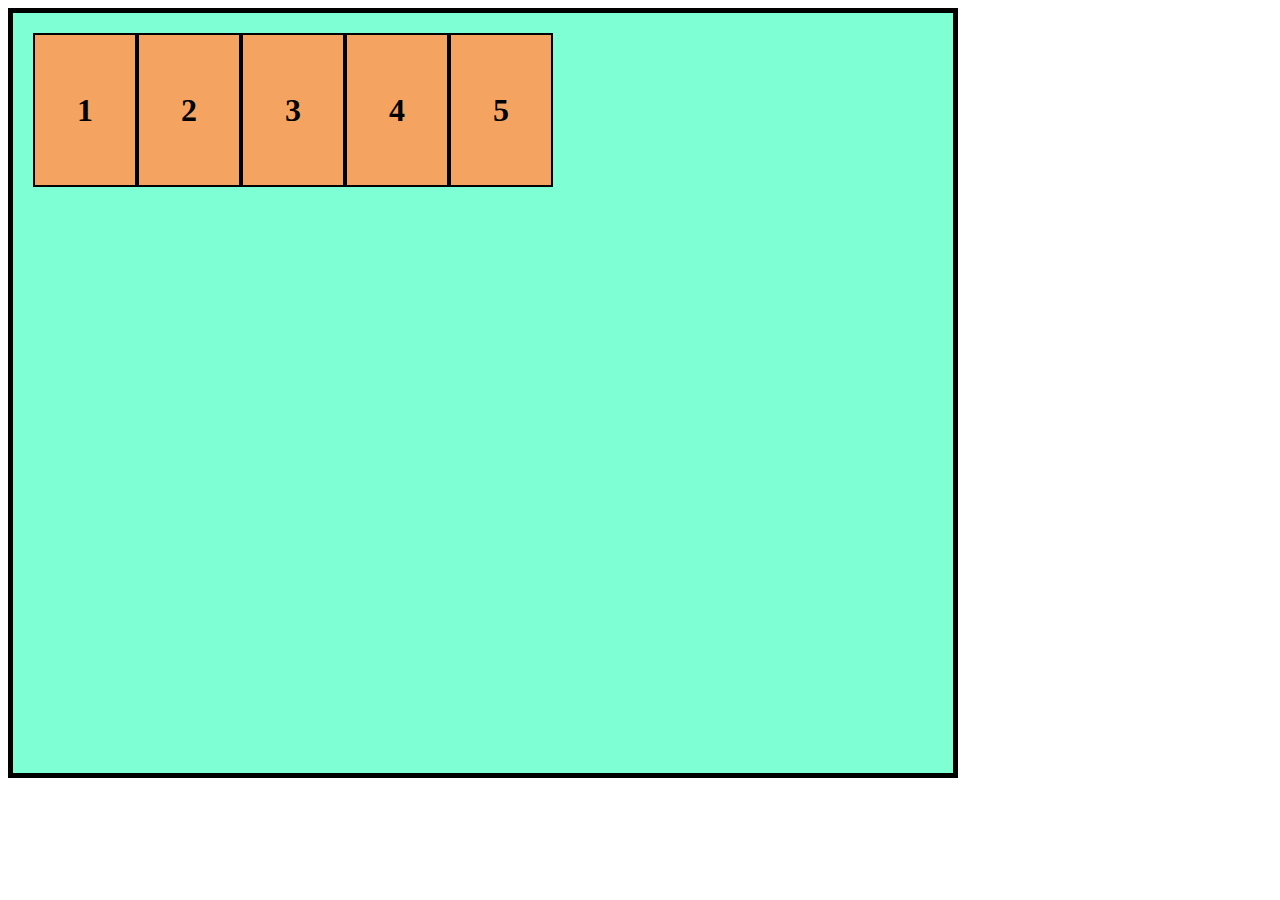
<file: index.html>
<!DOCTYPE html>
<html lang="en">
<head>
    <meta charset="UTF-8">
    <meta http-equiv="X-UA-Compatible" content="IE=edge">
    <meta name="viewport" content="width=device-width, initial-scale=1.0">
    <title>Document</title>
    <link rel="stylesheet" href="style.css" />
</head>
<body>

<div class="flex-container">
    <div class="child-div">1</div>
    <div class="child-div">2</div>
    <div class="child-div test">3</div>
    <div class="child-div">4</div>
    <div class="child-div">5</div>
    <!-- <div class="child-div">6</div>
    <div class="child-div">7</div>
    <div class="child-div">8</div>
    <div class="child-div">9</div> -->
    <!-- <div class="child-div">10</div>
    <div class="child-div">11</div>
    <div class="child-div">12</div> -->
  
</div>

</body>
</html>
</file>
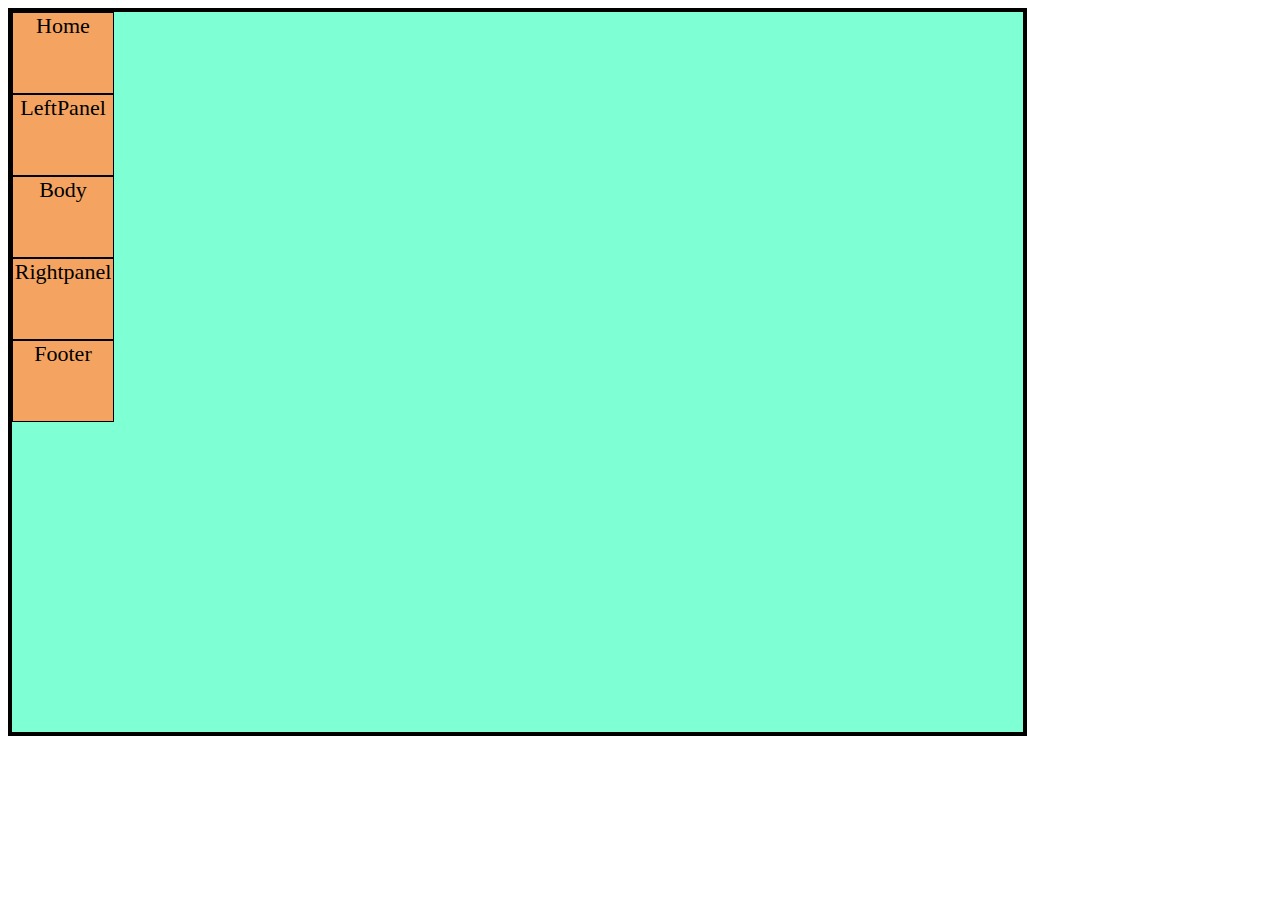
<file: FlexExamples.html>
<!DOCTYPE html>
<html lang="en">
<head>
    <meta charset="UTF-8">
    <meta http-equiv="X-UA-Compatible" content="IE=edge">
    <meta name="viewport" content="width=device-width, initial-scale=1.0">
    <link rel="stylesheet" href="test.css" />
    <title>Document</title>
</head>
<body>
 <div class="Flex-container">
    <div class="flex-items">Home</div>
    <div class="flex-items">LeftPanel</div>
    <div class="flex-items">Body</div>
    <div class="flex-items">Rightpanel</div>
    <div class="flex-items">Footer</div>
    <!-- <div class="flex-items">5</div> -->
    <!-- <div class="flex-items">6</div>
    <div class="flex-items">7</div>
    <div class="flex-items">8</div>
    <div class="flex-items">9</div>
    <div class="flex-items">10</div> -->
 </div>   
</body>
</html>
</file>
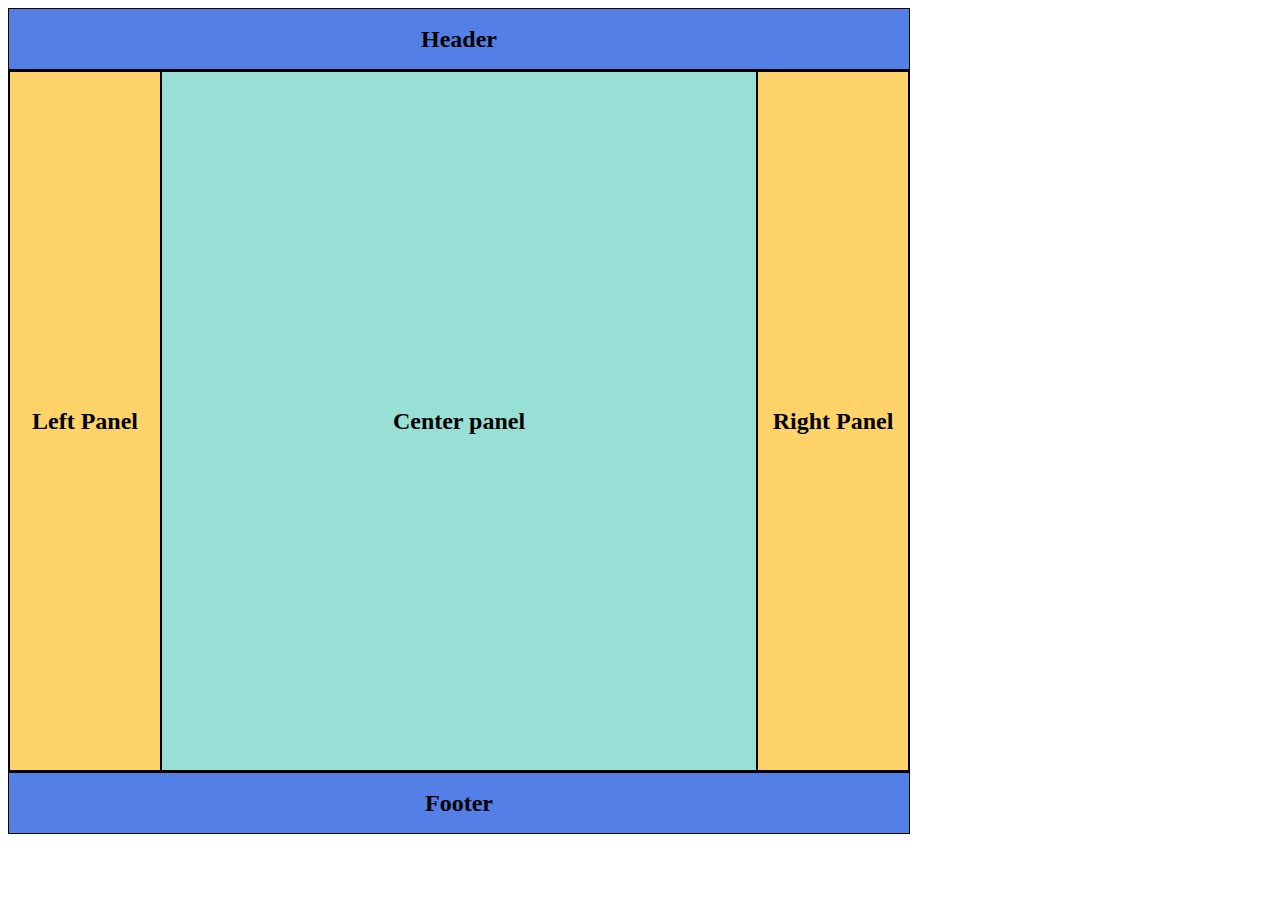
<file: masonStruture.html>
<!DOCTYPE html>
<html lang="en">
<head>
    <meta charset="UTF-8">
    <meta http-equiv="X-UA-Compatible" content="IE=edge">
    <meta name="viewport" content="width=device-width, initial-scale=1.0">
    <link rel="stylesheet" href="style.css" />
    <title>Document</title>
</head>
<body>
    <div class="header">
        Header
    </div>
    <div class="body">
    <div class="flex-items">Left Panel</div>
    <div class="flex-items">Center panel</div>
    <div class="flex-items">Right Panel</div>
    </div>
    <div class="footer">
        Footer
    </div>
</body>
</html>
</file>
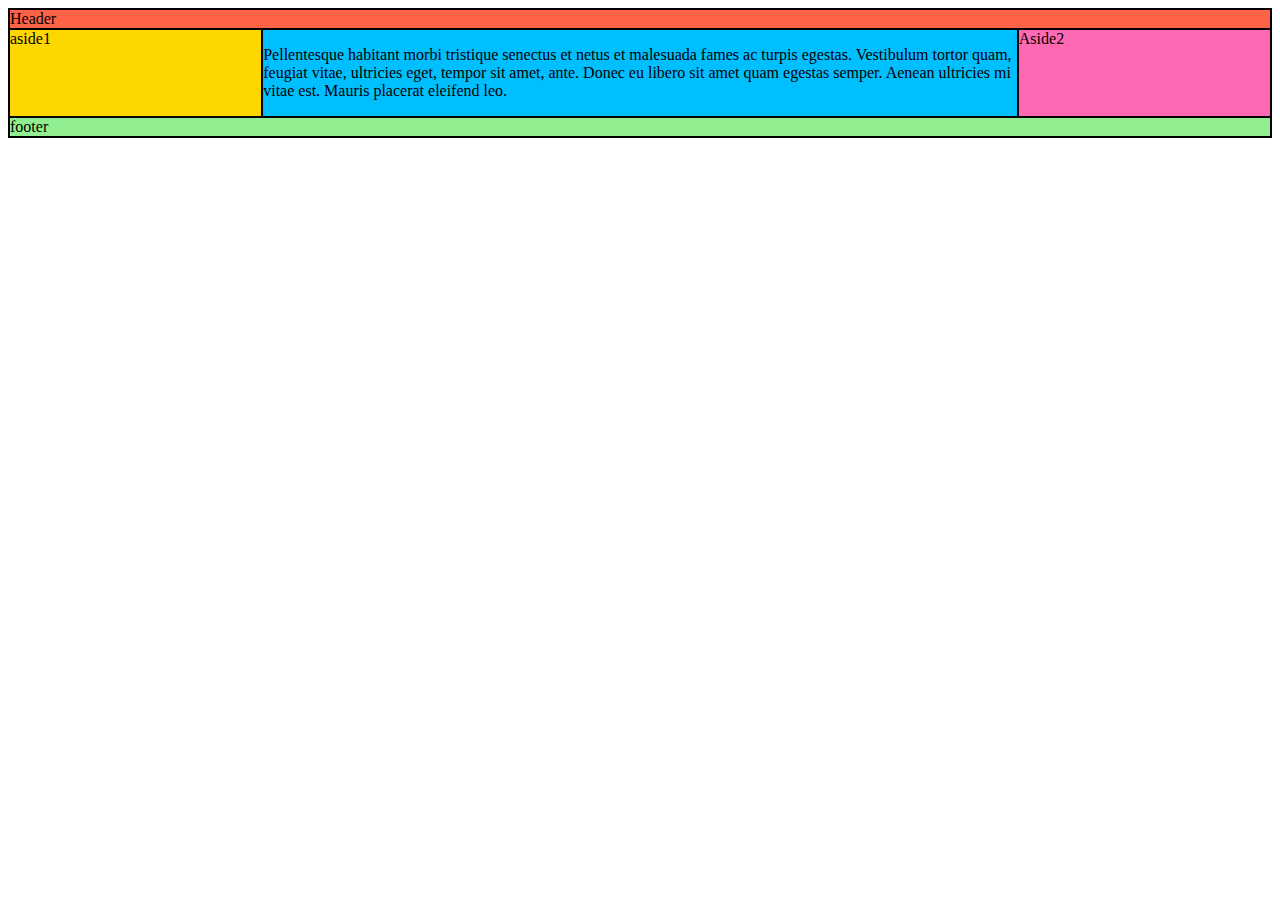
<file: mobile.html>
<!DOCTYPE html>
<html lang="en">
<head>
    <meta charset="UTF-8">
    <meta http-equiv="X-UA-Compatible" content="IE=edge">
    <meta name="viewport" content="width=device-width, initial-scale=1.0">
    <link rel="stylesheet" href="mobile.css">
    <title>Document</title>
</head>
<body>
    <div class="wrapper">
       <header class="header">
        Header
       </header> 
       <article class="main">
        <p>Pellentesque habitant morbi tristique senectus et netus et 
            malesuada fames ac turpis egestas. Vestibulum tortor quam, 
            feugiat vitae, ultricies eget, tempor sit amet, ante. Donec eu 
            libero sit amet quam egestas semper. Aenean ultricies mi vitae 
            est. Mauris placerat eleifend leo.</p>
       </article>
       <aside class="aside aside-1">
        aside1
       </aside>
       <aside class="aside aside-2">
        Aside2
       </aside>
       <footer class="footer">
        footer
       </footer>
    </div>
</body>
</html>
</file>
<file: style.css>
.flex-container{
    height: 80vh;
    width:100vh;
    border: 5px solid black;
    background-color: aquamarine;
    padding:20px;
    display: flex;
    flex-flow: row wrap;
    flex-direction: row;
    justify-content:flex-start;
    align-items:flex-start;
    align-content: space-between;

}

/* This styling is for the flexgrow */
/* .flex-container{
 
    width:100vh;
    border: 5px solid black;
    background-color: aquamarine;
    padding:20px;
    display: flex;
  

  

} */
.child-div {
    display: flex;
    align-items: center;
    justify-content: center;
    height:150px;
    width:100px;
    border: 2px solid black;
    background-color: sandybrown;
    font-size: 32px;
    font-weight: bold;
    
}
/* margin auto will cover the restof the space */
.child-div:nth-child(3)
{
   
    /* margin-right: auto; */
}

/* .child-div:nth-child(1)
{
    flex-grow: 1;
} */




.body{
    display: flex;
    flex-direction:row ;
    justify-content: center;
    height:700px;
    width: 100vh;
    
    background-color:#98DFD6;
    border: 1px solid black;
}

.flex-items{
    
    display: flex;
    justify-content: center;
    align-items: center;
    border: 1px solid black;
    width:150px;
    text-align: center;
    font-size: x-large;
    font-weight: bolder;
}

.header, .footer {
    display: flex;
    justify-content: center;
    align-items: center;
    height: 60px;
    width: 100vh;
    border: 1px solid black;
    background-color:#537FE7;
    text-align: center;
    font-size: x-large;
    font-weight: bolder;
}


.flex-items:nth-child(2){
flex-grow: 2;
}

.flex-items:nth-child(1){
    background-color: #FDD36A;
}

.flex-items:nth-child(3){
    background-color: #FDD36A;
}
</file>
<file: test.css>
.Flex-container{
    border:4px solid black;
    height:80vh;
    width: 80%;
    background-color: aquamarine;
    /* display: flex;
    flex-direction: row;
    flex-wrap: wrap;
    align-content: flex-start; */
    /* justify-content: space-between; */
   
    

}

.flex-items{
    /* display: flex;
    flex-direction: row;
    justify-content: center;
    align-items: center; */
    border:1px solid black;
    height: 80px;
    width: 100px;
    text-align: center;
    background-color: sandybrown;
    font-size: 22px;
}

 /* .flex-items:nth-child(2){
  order: -1;
}  */

/* .flex-items:nth-child(4){
 margin-left:auto;
}  */

/* .flex-items:nth-child(4){
  flex-grow: 1;
} 
.flex-items:nth-child(3){
    flex-grow: 1;
}  */

/* .flex-items:nth-child(4){
    flex-shrink: 5;
}  */
/* .flex-items:nth-child(4){
    margin-left: auto;
    align-self: flex-start;
}  */
/* .flex-items:nth-child(3){
    margin: auto;
    
}  */
/* .flex-items:nth-child(1){
flex:1 100%
} 
.flex-items:nth-child(5){
    flex:1 100%
} 
.flex-items:nth-child(2){
    flex:1 20% ;
    height:60vh;
}
.flex-items:nth-child(4){
    flex:1 20% ;
    height:60vh;
}
.flex-items:nth-child(3){
    flex:1 40% ;
    height:60vh;
} */
</file>
<file: mobile.css>
.wrapper{
    display: flex;
    flex-flow: row wrap;
    border:1px solid black;
}
.wrapper > *{
    border:1px solid black;
    flex: 1 100%;
    
}
.header {
    background: tomato;
  }
  
  .footer {
    background: lightgreen;
  }
  
  .main {
    text-align: left;
    background: deepskyblue;
  }
  
  .aside-1 {
    background: gold;
  }
  
  .aside-2 {
    background: hotpink;
  }

  .aside { flex: 1 0 0; }
  .main    { flex: 3 0px; }
  .aside-1 { order: 1; } 
  .main    { order: 2; }
  .aside-2 { order: 3; }
  .footer  { order: 4; }
</file>
